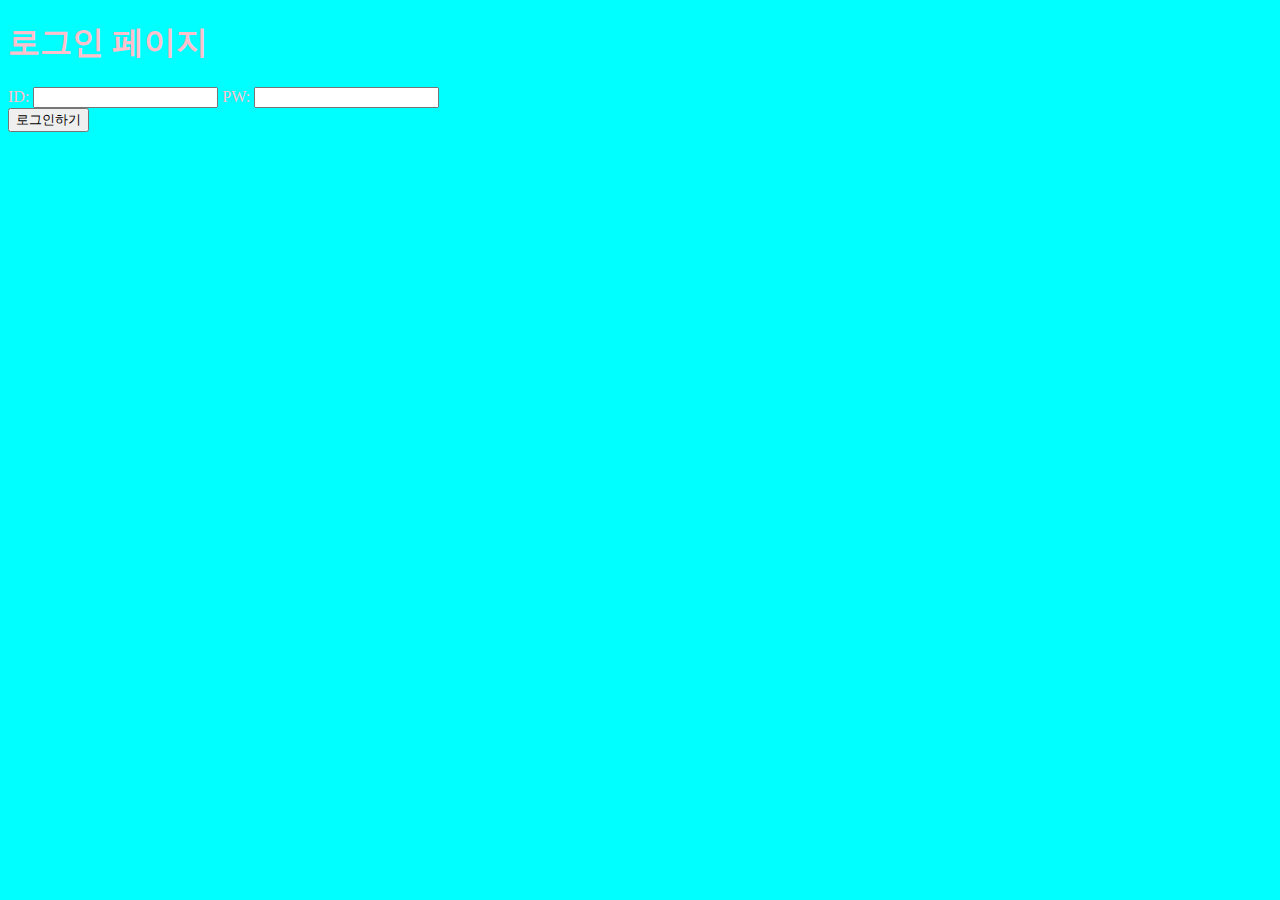
<file: index.html>
<!DOCTYPE html>
    <html>
    <head>
        <title>로그인페이지</title>
        <style>
    		body {
        background-color: aqua;
        color: white;
      }
      .mytitle {
        color: pink;
      }
      .small-font {
        font-size: 10px;
      }
       	</style>
    </head>
    <body>
        <h1 class="mytitle">
        	로그인 페이지
      	</h1>
        <div class="mytitle">
        	ID: 
        	<input type="text">
        	PW: 
        	<input type="password">   
       	</div>
       	<button>로그인하기</button>
    </body>
    </html>
</file>
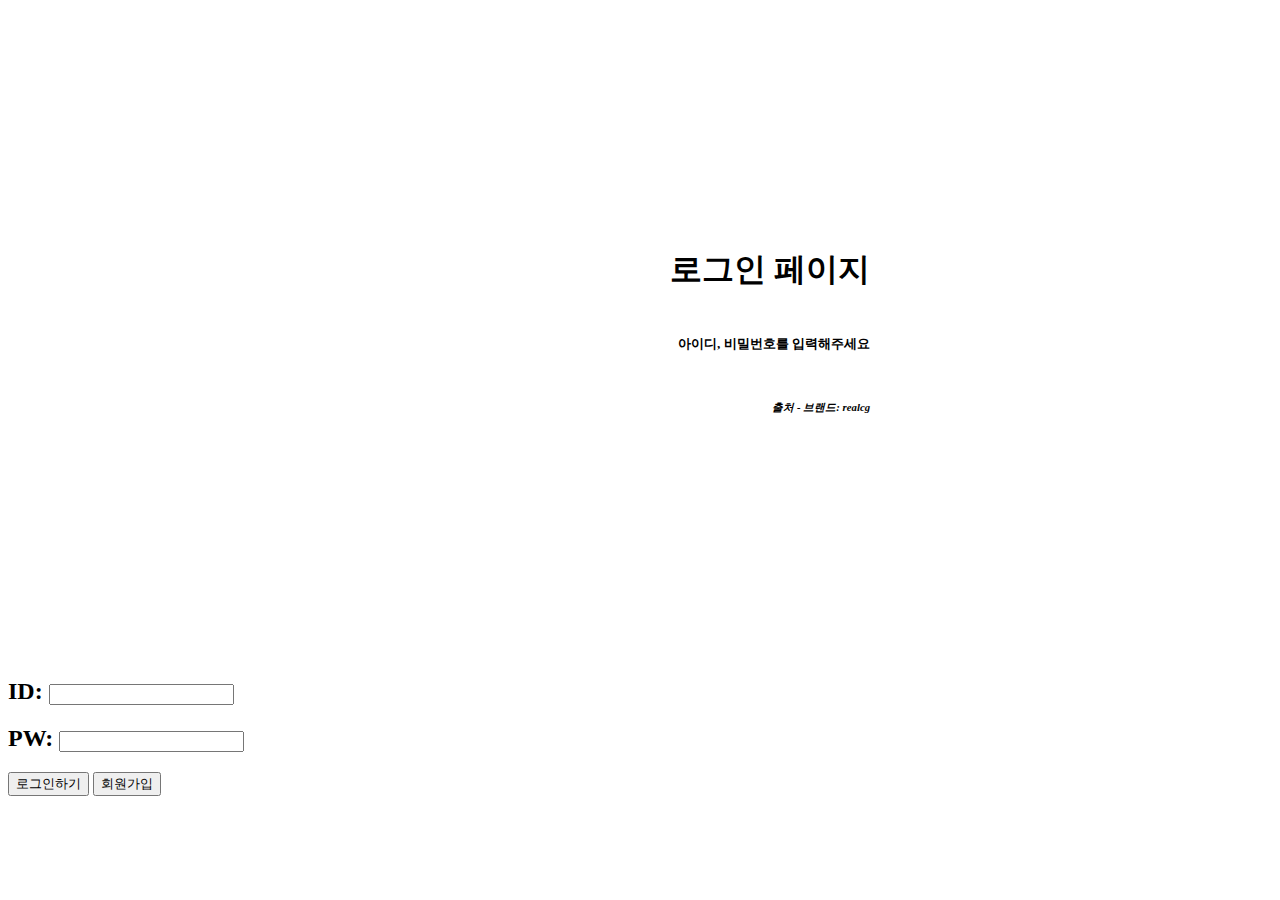
<file: linkTest.html>
<!DOCTYPE html>
<html>
<head>
	<style>
		

		.mytitle {z
			color: pink;
			text-align: center;
			background-image: url('https://cdn.crowdpic.net/detail-thumb/thumb_d_4D5274A10D874F1CCFB1185F1AF01DA2.jpg');
			background-size: cover;
			background-position: center;
			margin: auto;
			width: 460px;
			height: 650px;
			border-radius: 0px;

			font-family: "Nanum Gothic";

			/* display flex를 쓸 때엔 아래 네 줄이 항상 묶여 다닙니다. */
			display: flex;
			flex-direction: column;
			align-items: end;
			justify-content: center;

		}


	</style>
</head>
<body>
	<div class="mytitle">
		<h1>로그인 페이지</h1>
		<h5>아이디, 비밀번호를 입력해주세요</h5>
		<h6> <em>출처 - 브랜드: realcg </em></h6>
	</div>
	<div>
		<h2>
			ID: 
			<input type="text">
		</h2>
		<h2>
			PW: 
			<input type="password">   
		</h2>
		<a>
			<button class="my-login">로그인하기</button>
			<button class="join-member">회원가입</button>
		</a>
	</div>
</body>
</html>
</file>
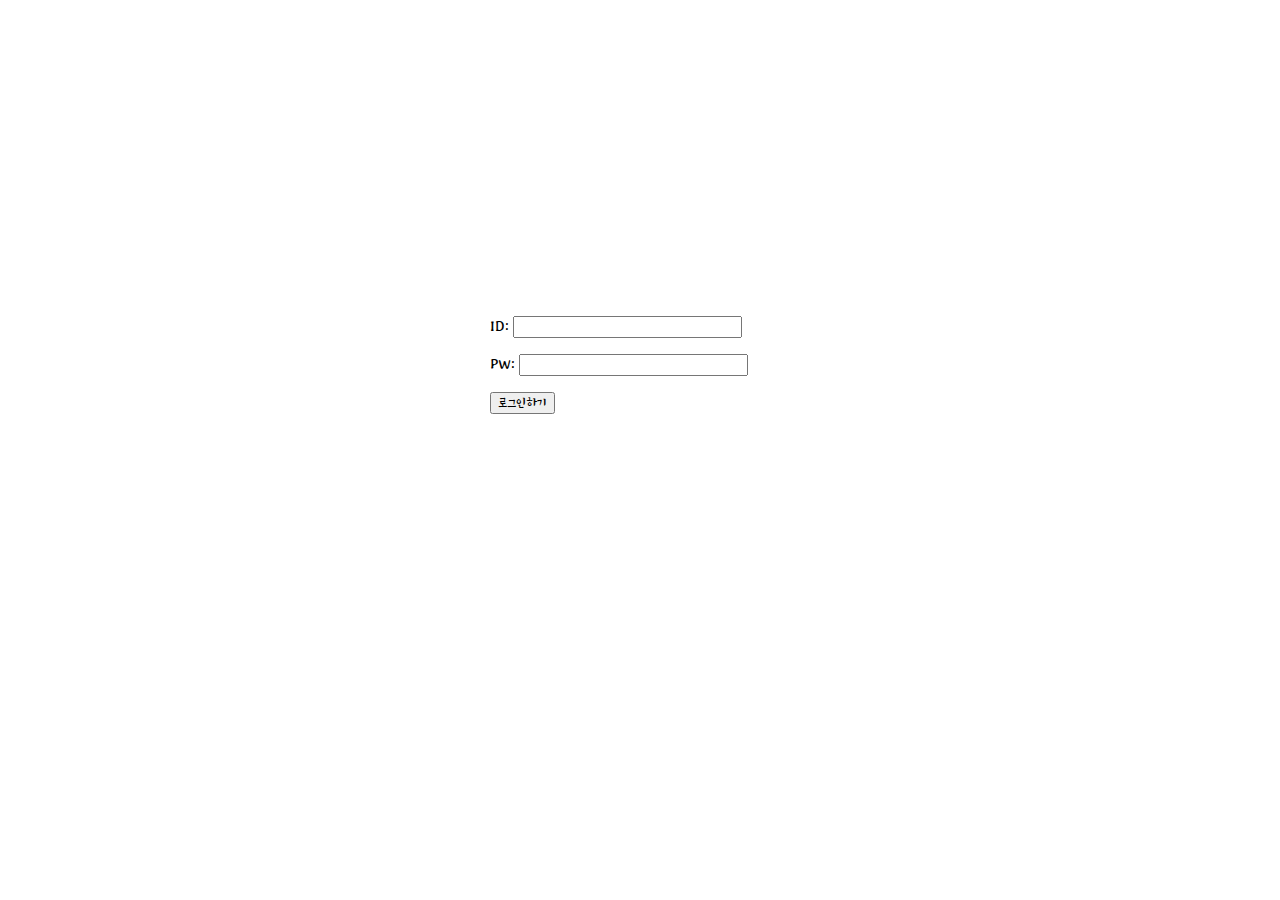
<file: login2.html>
<html>
<head>
  <title>로그인페이지</title>
  <link rel = "stylesheet" type = "text/css" href = "style.css">
  <link href="https://fonts.googleapis.com/css?family=Stylish&display=swap" rel="stylesheet">
</head>
<body>
  <!-- 이건 모든 자식들을 품고 있어요 개발자의 의도를 보여주기 위해  command+slash-->
  <div class="wrap">
    <div class="mytitle">
      <h1>로그인 페이지</h1>
      <h5>아이디, 비밀번호를 입력해주세요</h5>
    </div>
    <p>
      ID: 
      <input type="text">
    </p>
    <p>
      PW: 
      <input type="password">
    </p>
    <button class="mybtn">로그인하기</button>
  </div>
</body>
</html>
</file>
<file: style.css>
* {
  font-family: 'Stylish', sans-serif;
}

.mytitle {
  color: white;
  text-align: center;
  background-image: url('http://www.forest.go.kr/newkfsweb/cmm/fms/FileDown.do?atchFileId=FILE_000000010008639&fileSn=0');
  background-size: cover;
  background-position: center;
  width: 300px;
  height: 200px;
  border-radius: 10px;

  /* display flex를 쓸 때엔 아래 네 줄이 항상 묶여 다닙니다. */
  display: flex;
  flex-direction: column;
  align-items: center;
  justify-content: center;
}

.mytitle > h1 {
  margin: 0 0 5px 0;
}

.mytitle > h5 {
  margin: 5px 0 0 0;
}

.wrap {
  width: 300px;
  margin: 50px auto 0 auto;
  padding: 50px 0 0 0;

}
</file>
